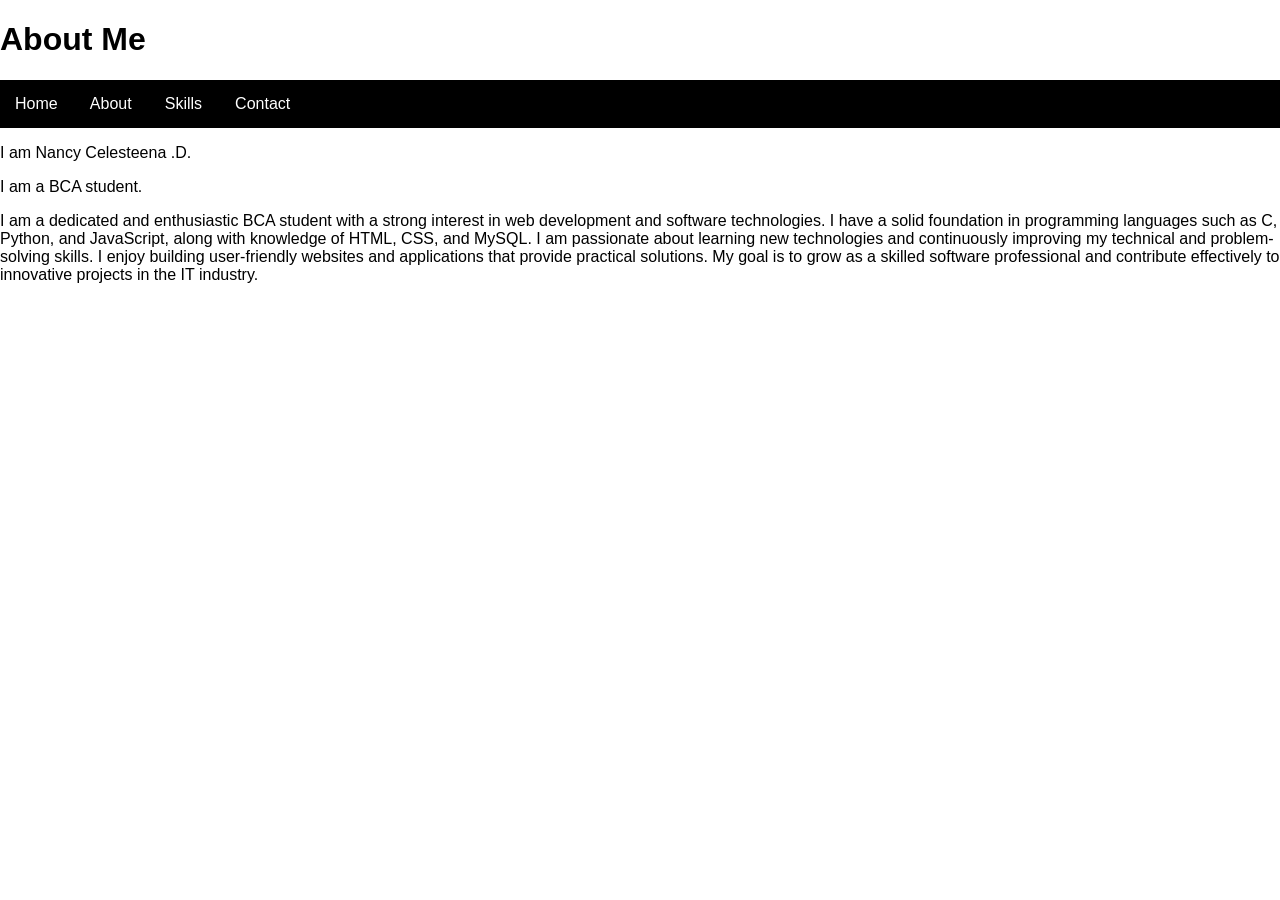
<file: about.html>
<!DOCTYPE html>
<html>
<head>
    <title>About Me</title>
</head>
<body>

<h1>About Me</h1>

<nav>
    <a href="index.html">Home</a> |
    <a href="about.html">About</a> |
    <a href="skills.html">Skills</a> |
    <a href="contact.html">Contact</a>
</nav>

<p>I am Nancy Celesteena .D.</p>
<p>I am a BCA student.</p>
<p>I am a dedicated and enthusiastic BCA student with a strong interest in web development and software technologies. I have a solid foundation in programming languages such as C, Python, and JavaScript, along with knowledge of HTML, CSS, and MySQL. I am passionate about learning new technologies and continuously improving my technical and problem-solving skills. I enjoy building user-friendly websites and applications that provide practical solutions. My goal is to grow as a skilled software professional and contribute effectively to innovative projects in the IT industry.</p>

</body>
</html>
<style>
body {
    font-family: Arial, sans-serif;
    margin: 0;
    padding: 0;
}

nav {
    background-color: black;
    padding: 15px;
}

nav a {
    color: white;
    text-decoration: none;
    margin-right: 20px;
}

.container {
    width: 500px;
    margin: 40px auto;
}

.box {
    border: 1px solid #ccc;
    padding: 15px;
    margin-bottom: 10px;
}

button {
    padding: 8px 15px;
    background-color: black;
    color: white;
    border: none;
    cursor: pointer;
}
</style>
</file>
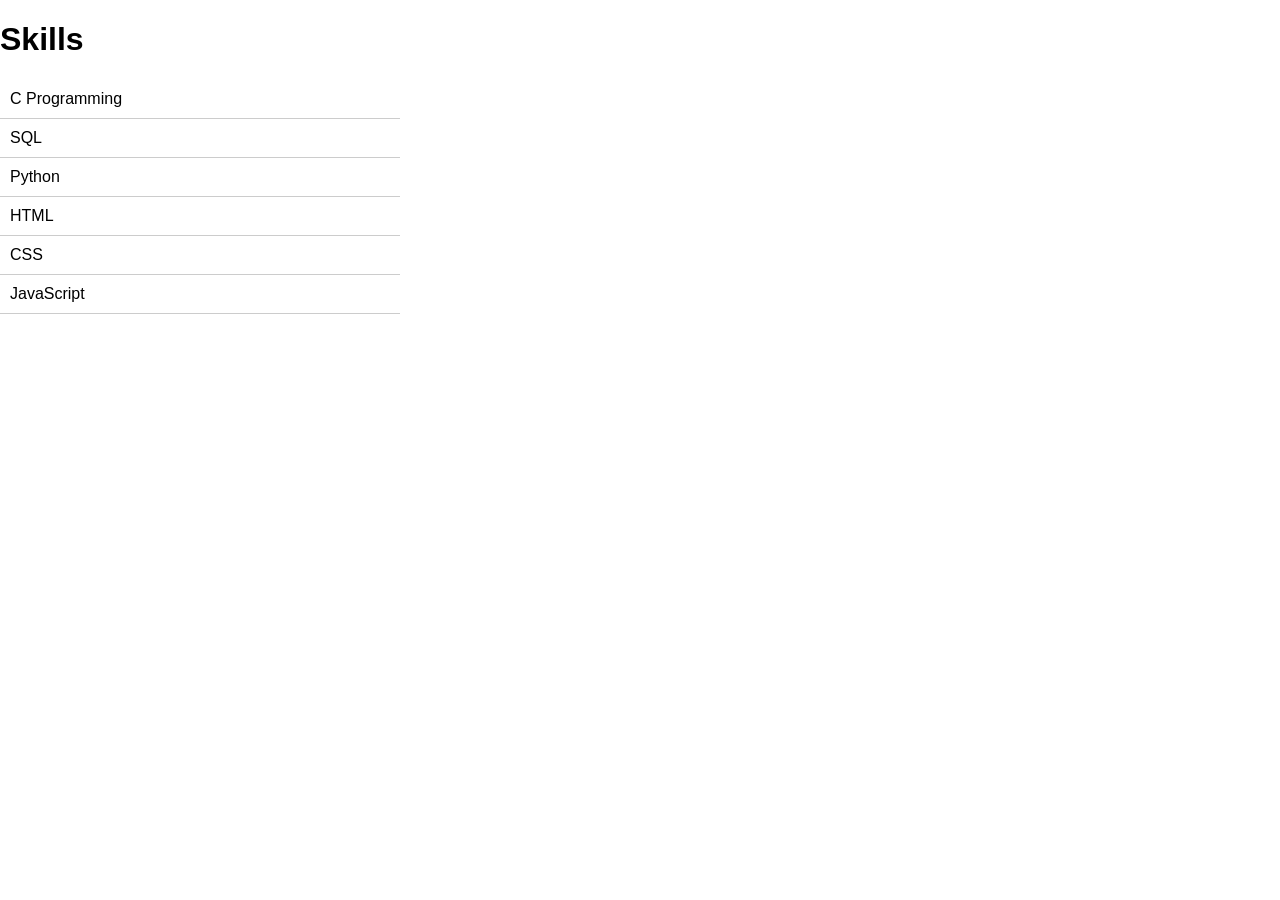
<file: skills.html>
<!DOCTYPE html>
<html>
<head>
    <title>Skills</title>

    <style>
        body {
            font-family: Arial, sans-serif;
        }

        ul {
            list-style-type: none;
            padding: 0;
            width: 400px;
        }

        li {
            padding: 10px;
            border-bottom: 1px solid #ccc;
        }
    </style>

</head>
<body>

<h1>Skills</h1>

<ul>
    <li>C Programming</li>
    <li>SQL</li>
    <li>Python</li>
    <li>HTML</li>
    <li>CSS</li>
    <li>JavaScript</li>
</ul>

</body>
</html>
<style>
body {
    font-family: Arial, sans-serif;
    margin: 0;
    padding: 0;
}

nav {
    background-color: black;
    padding: 15px;
}

nav a {
    color: white;
    text-decoration: none;
    margin-right: 20px;
}

.container {
    width: 500px;
    margin: 40px auto;
}

.box {
    border: 1px solid #ccc;
    padding: 15px;
    margin-bottom: 10px;
}

button {
    padding: 8px 15px;
    background-color: black;
    color: white;
    border: none;
    cursor: pointer;
}
</style>
</file>
